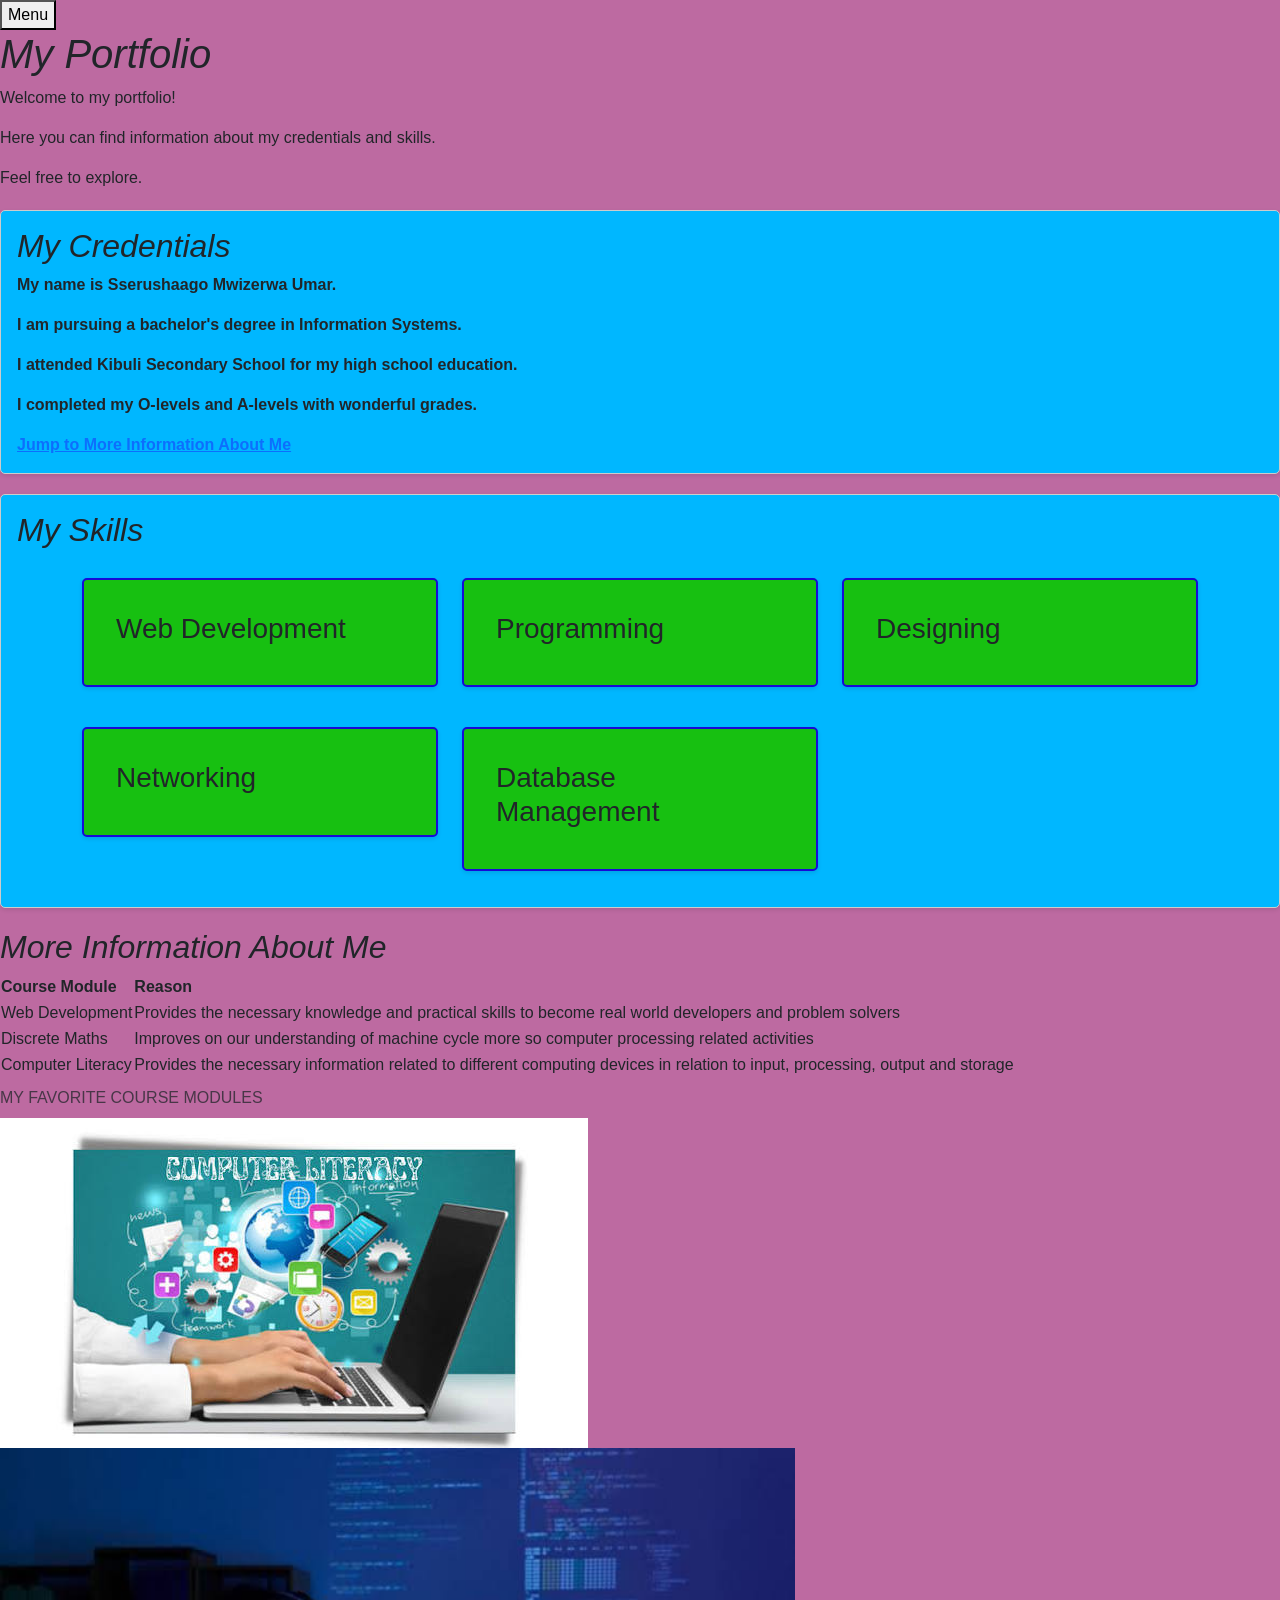
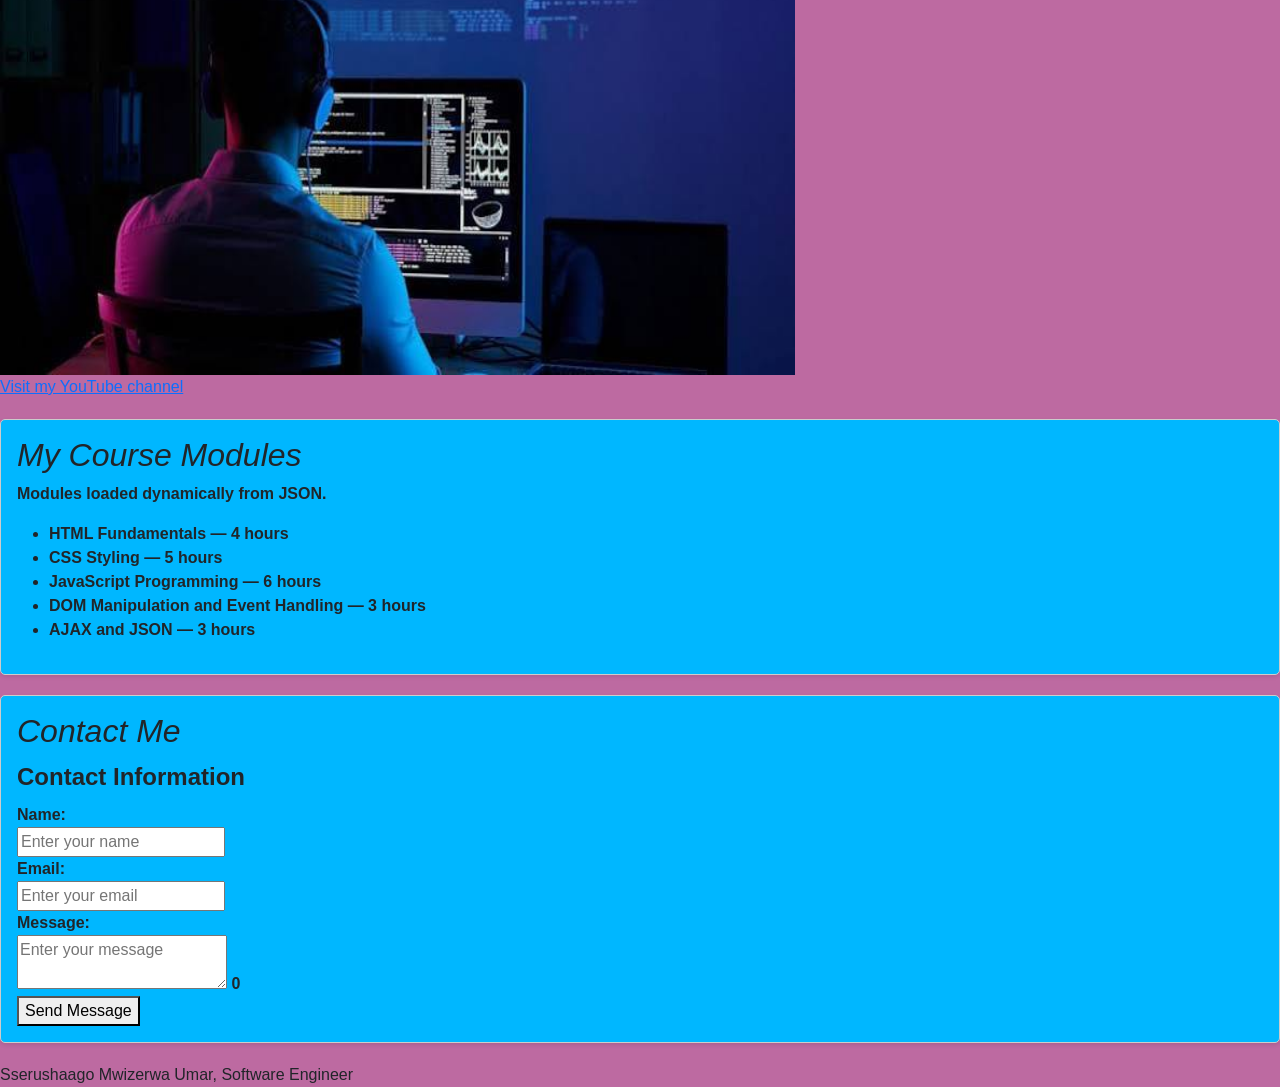
<file: index.html>
<!doctype html>
<html lang="en">
  <head>
    <meta charset="UTF-8" />
    <meta name="viewport" content="width=device-width, initial-scale=1.0" />
    <title>Sserushaago Mwizerwa Umar - Portfolio</title>
    <link href="https://cdn.jsdelivr.net/npm/bootstrap@5.3.3/dist/css/bootstrap.min.css" rel="stylesheet">
    <link rel="stylesheet" href="styles.css">
  </head>
  <body>
      <button id="menuBtn">Menu</button>
      <div class="navbar" id="menu">      
        <a href="#portfolio">My Portfolio</a>
        <a href="#credentials">My Credentials</a>
        <a href="#skills">My skills</a>
        <a href="#more-information">About Me</a>
        <a href="#contact">Contact Information</a>
      </div>
        <header id="portfolio">
      <h1 >My Portfolio</h1>
      <p >Welcome to my portfolio!</p>        
      <p >Here you can find information about my credentials and skills.</p>
      <p >Feel free to explore.</p>
    </header>
    <main>
      <section class="card" id="credentials">
        <h2>My Credentials</h2>
        <p>My name is Sserushaago Mwizerwa Umar.</p>
        <p>I am pursuing a bachelor's degree in Information Systems.</p>
        <p>I attended Kibuli Secondary School for my high school education.</p>
        <p>I completed my O-levels and A-levels with wonderful grades.</p>
        <a href="#more-information">Jump to More Information About Me</a>
      </section>
      <section class="card" id="skills">
        <h2>My Skills</h2>
        <div class="container">
          <div class="row"> 
            <div class="col-md-4">            
              <div class="card skill-card">
              <div class="card-body">
                <h3 class="card-title">Web Development</h3>
            </div>
            </div>              
            </div>
            <div class="col-md-4">            
                <div class="card skill-card">
                <div class="card-body">
                  <h3 class="card-title"> Programming</h3>     
                  </div>
                  </div>            
              </div>
           <div class="col-md-4">            
              <div class="card skill-card">
              <div class="card-body">
                <h3 class="card-title">Designing</h3>            
              </div>
            </div>              
            </div>
            <div class="col-md-4">              
                <div class="card skill-card">
                <div class="card-body">
                  <h3 class="card-title"> Networking</h3>
                </div>
                </div>                      
            </div>
            <div class="col-md-4">              
                <div class="card skill-card">
                <div class="card-body">
                  <h3 class="card-title">Database Management</h3>
                </div>                
              </div>            
            </div>
          </div>
        </div>
      </section>
      <section id="more-information" >
        <h2>More Information About Me</h2>
        <table>
          <caption>
            MY FAVORITE COURSE MODULES
          </caption>
          <thead>
            <tr>
              <th>Course Module</th>
              <th>Reason</th>
            </tr>
          </thead>
          <tbody>
            <tr>
              <td>Web Development</td>
              <td>
                Provides the necessary knowledge and practical skills to become
                real world developers and problem solvers
              </td>
            </tr>
            <tr>
              <td>Discrete Maths</td>
              <td>
                Improves on our understanding of machine cycle more so computer
                processing related activities
              </td>
            </tr>
            <tr>
              <td>Computer Literacy</td>
              <td>
                Provides the necessary information related to different
                computing devices in relation to input, processing, output and
                storage
              </td>
            </tr>
          </tbody>
        </table>
        <img
          src="computer-literacy.jpg"
          alt="Icons representing computer literacy skills like networking, communication, and digital tools around a laptop"
          width="588"
          height="330"
        />
        <img
          src="web-development.jpg"
          alt="A developer working at night on a multi-monitor setup displaying lines of code"
          width="795"
          height="527"
        />
        <p><a href="https://www.youtube.com/@UmarMwizerwa">Visit my YouTube channel</a></p>
      </section> 
      
      <section class="card" id="modules-section">
  <h2>My Course Modules</h2>
  <p>Modules loaded dynamically from JSON.</p>

  <ul id="modules-list">
    <li>Loading modules...</li>
  </ul>

  <p id="modules-error" role="alert" hidden></p>
</section>
      <section class="card" id="contact">
        <h2>Contact Me</h2>
      <form>
      <fieldset>
        <legend>Contact Information</legend>
        <br><label for="name" >Name:</label><br>
        <input type="text" id="name" name="name" placeholder="Enter your name" required>
       <br><label for="email">Email:</label><br>
        <input type="email" id="email" name="email" placeholder="Enter your email" required>
       <br><label for="message">Message:</label><br>
        <textarea id="message" name="message" placeholder="Enter your message" required minlength="10"></textarea> <span id="count">0</span>
       <br><button type="submit" onclick="alert('Appreciate!')">Send Message</button><br>
      </fieldset>
    </form>
  </section> 
    </main>
    <footer>Sserushaago Mwizerwa Umar, Software Engineer</footer>
      <script src="script.js"></script>
  <script src="lesson10.js"></script>
  <script src="lesson11.js"></script>
  <script src="lesson13.js"></script>
</body>
</html>
</file>
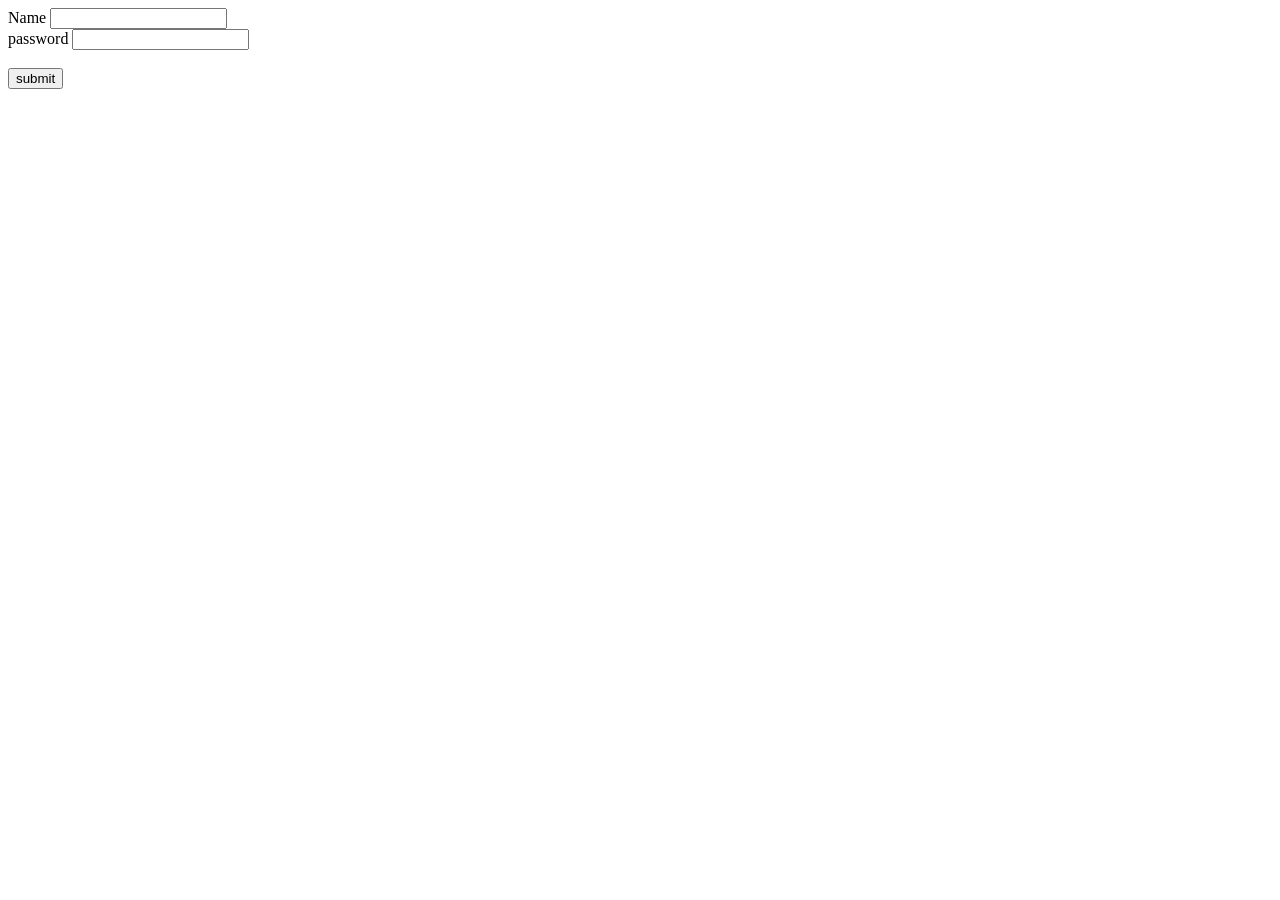
<file: form - Copy.html>
<!DOCTYPE html>
<html lang="en">
<head>
    <meta charset="UTF-8">
    <meta name="viewport" content="width=device-width, initial-scale=1.0">
    <title>Document</title>
</head>
<body>
    <form method="get" action="receive.html">
    
        <label for="name">Name</label>
        <input type="text" id="name">
        <br><label for="password">password</label>
        <input type="password" id="password"></br>
        <br><button>submit</button></br>
    </form>
</body>
</html>
</file>
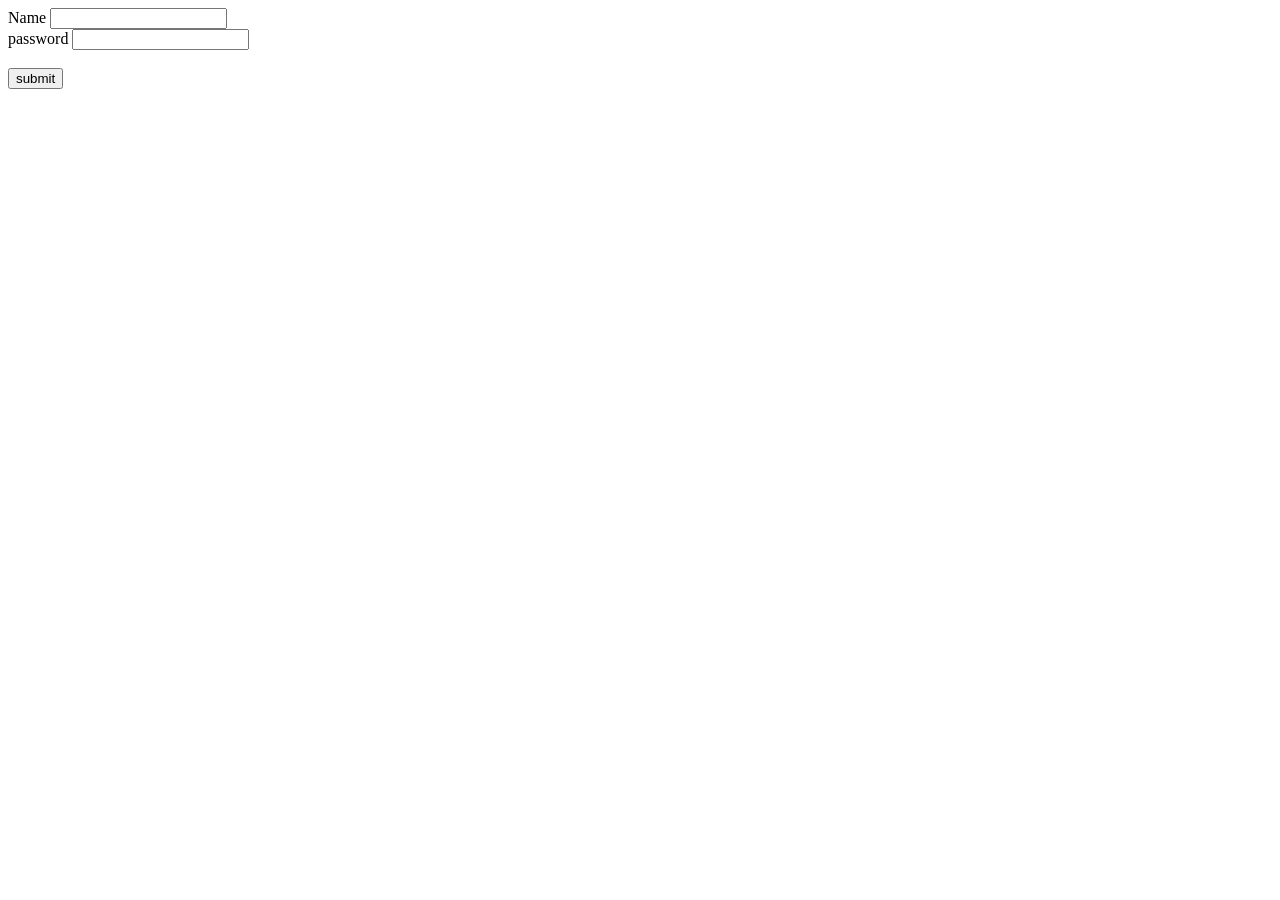
<file: form.html>
<!DOCTYPE html>
<html lang="en">
<head>
    <meta charset="UTF-8">
    <meta name="viewport" content="width=device-width, initial-scale=1.0">
    <title>Document</title>
</head>
<body>
    <form method="get" action="receive.html">
    
        <label for="name">Name</label>
        <input type="text" id="name">
        <br><label for="password">password</label>
        <input type="password" id="password"></br>
        <br><button onclick="alert('Hello!')">submit</button></br>
    </form>
</body>
</html>
</file>
<file: styles.css>
/* box sizing makes makes with/padding and borader math predictable */
* {
  box-sizing: border-box;
}
body {
    font-family: Arial, sans-serif;
    background-color: #bd6aa1;
/*remmoved background-color: #f0f0f0; */
}
h1,h2 {
    font-style: italic;
    /* headings get a different font style */
}
p {
    line-height: 1.5;
    /* paragraphs have a line height of 1.5 */
}
/* note; h1,h2 and p are element selectors, font-style and
 line-height are properties, italic and 1.5 are values which makes
  them predictable */
  .card {
    background-color: rgb(0, 183, 255); /* a light gray background for the card */
    padding: 1rem;  /* space INSIDE the card, around its content */
    margin: 20px 0; /* space ABOVE/BELOW, separating one card from the 
    next */
    border: 1px solid #cccccc; /* a light gray border around the card */
    border-radius: 5px;  /* rounds the corners, just a nice touch */
    box-shadow: 0 2px 4px rgba(0, 0, 0, 0.1);
    font-weight: bold; /* makes the text inside the card bold */
  }
  .navbar {
  display: flex;
  justify-content: space-between;
  align-items: center;
  gap: 12px;
}
.gallery {
  display: grid;
  grid-template-columns:  1fr;
  gap: 20px;
}
@media (min-width: 600px) {
  .gallery {
    grid-template-columns: repeat(2, 1fr);
  }
}
@media (min-width: 900px) {
  .gallery {
    grid-template-columns: repeat(3, 1fr);
  }
}
@media (max-width: 700px) {
  .navbar {
    flex-direction: column;
    align-items: flex-start;
  }
}
.skill-card {
  background-color: #17c011;
  border: 2px solid #170ad8;
}
#menu { display: none; }
#menu.open { display: flex; }
</file>
